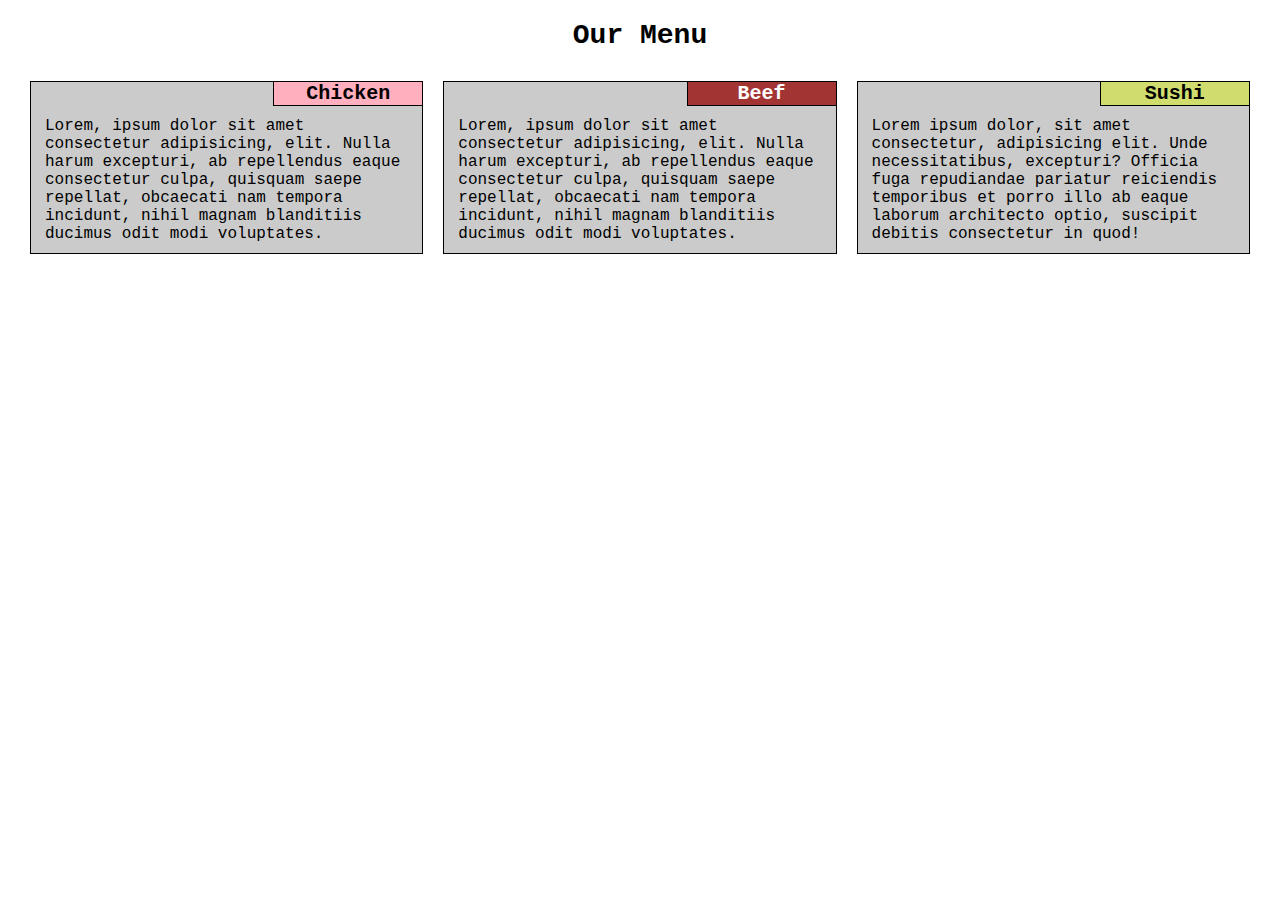
<file: module2-solution/index.html>
<!DOCTYPE html>
<html lang="en">
<head>
	<meta charset="utf-8">
	<meta name="viewport" content="width=device-width, initial-scale=1">
	<title>Module 2 Solution | Arlony Diaz</title>
	<link rel="stylesheet" type="text/css" href="css/styles.css">
</head>
<body>
	<h1 id="title">Our Menu</h1>

	<div class="container">
		<div class="col-lg-4 col-md-6 col-xs-12">
			<div class="content">
				<h2 class="chicken">Chicken</h2>
				<p>Lorem, ipsum dolor sit amet consectetur adipisicing, elit. Nulla harum excepturi, ab repellendus eaque consectetur culpa, quisquam saepe repellat, obcaecati nam tempora incidunt, nihil magnam blanditiis ducimus odit modi voluptates.
				</p>
			</div>
		</div>

		<div class="col-lg-4 col-md-6 col-xs-12">
			<div class="content">
				<h2 class="beef">Beef</h2>
				<p>Lorem, ipsum dolor sit amet consectetur adipisicing, elit. Nulla harum excepturi, ab repellendus eaque consectetur culpa, quisquam saepe repellat, obcaecati nam tempora incidunt, nihil magnam blanditiis ducimus odit modi voluptates.
				</p>
			</div>
		</div>

		<div class="col-lg-4 col-md-12 col-xs-12">
			<div class="content">
				<h2 class="sushi">Sushi</h2>
				<p>Lorem ipsum dolor, sit amet consectetur, adipisicing elit. Unde necessitatibus, excepturi? Officia fuga repudiandae pariatur reiciendis temporibus et porro illo ab eaque laborum architecto optio, suscipit debitis consectetur in quod!
				</p>
			</div>
		</div>

	</div>
</body>
</html>
</file>
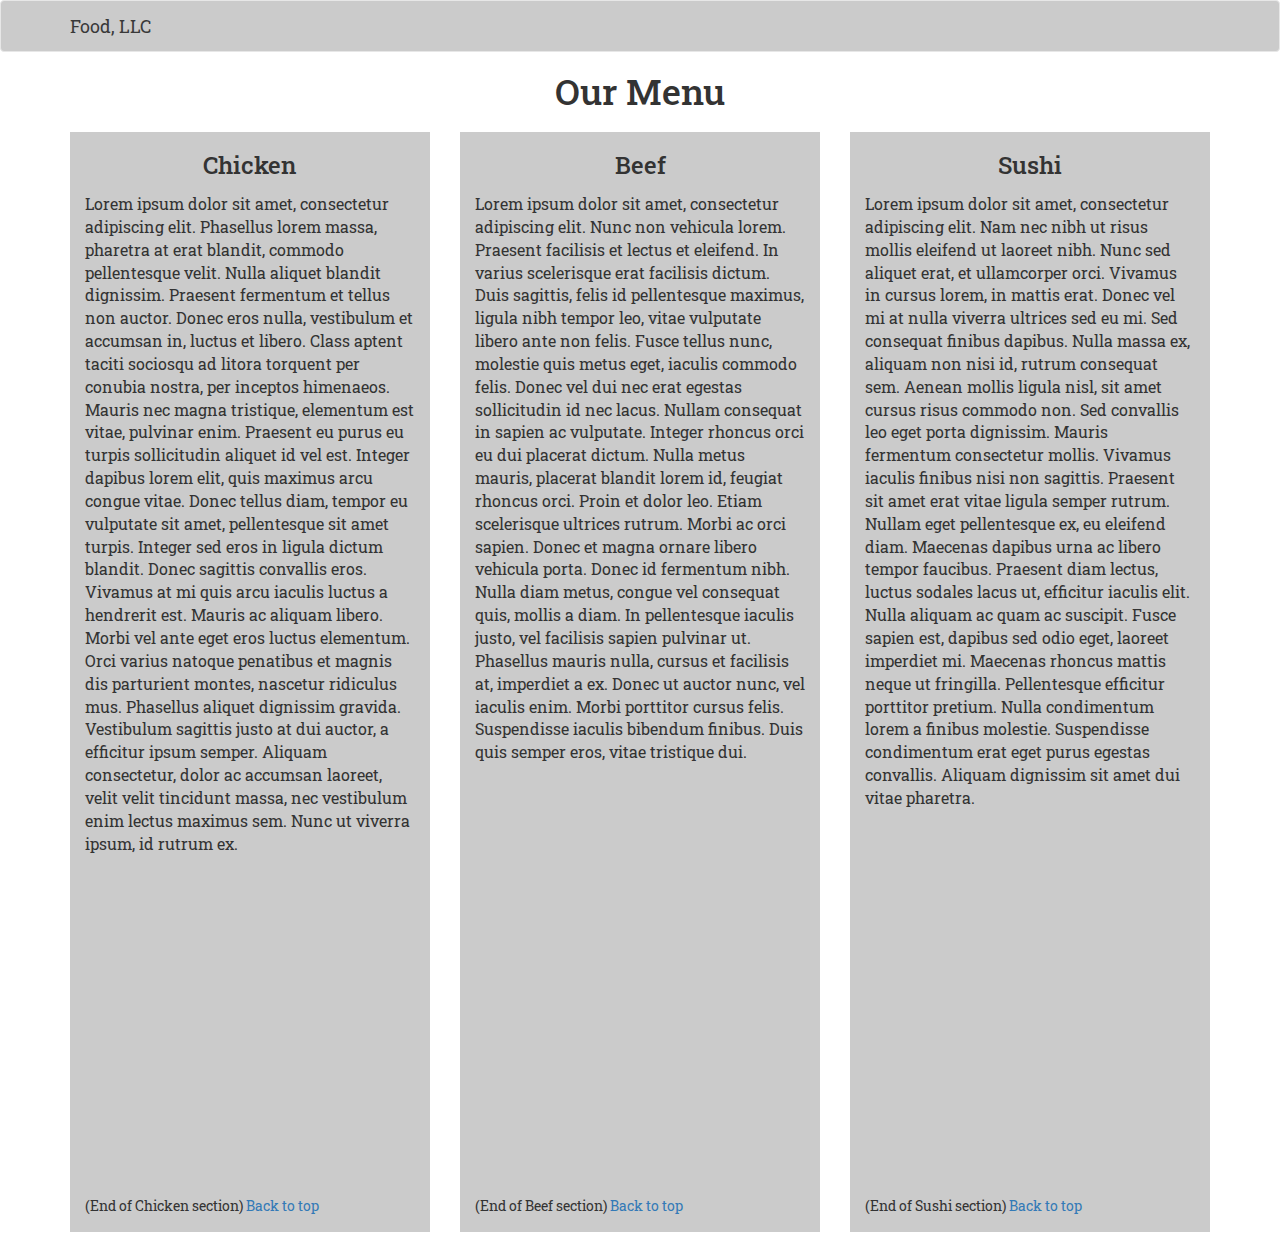
<file: module3-solution/index.html>
<!DOCTYPE html>
<html lang="en">
<head>
	<meta charset="utf-8">
	<meta name="viewport" content="width=device-width, initial-scale=1">
	<title>Module 3 Solution | Arlony Diaz</title>
	<!-- Bootstrap -->
    <link href="css/bootstrap.min.css" rel="stylesheet">
	<link rel="stylesheet" type="text/css" href="css/styles.css">
	<link href="https://fonts.googleapis.com/css2?family=Roboto+Slab&display=swap" rel="stylesheet">
</head>
<body>
	<header>
		<nav id="header-nav" class="navbar navbar-default">
		  <div class="container">
		    <!-- Brand and toggle get grouped for better mobile display -->
		    <div class="navbar-header">
		    	<a class="navbar-brand" href="index.html">Food, LLC</a>
		    	<!-- Hamburger Nav -->
		        <button type="button" class="navbar-toggle collapsed" data-toggle="collapse" data-target="#collapsable-nav" aria-expanded="false">
		        	<span class="sr-only">Toggle navigation</span>
		            <span class="icon-bar"></span>
		            <span class="icon-bar"></span>
		            <span class="icon-bar"></span>
		        </button>
		        <!-- Hamburger Nav --> 		      
		    </div>
		    <!-- Collect the nav links, forms, and other content for toggling -->
		    <div class="collapse navbar-collapse" id="collapsable-nav">
		      <ul class="nav navbar-nav navbar-right">
		      	<li class="visible-xs">
		      		<a href="#chicken" class="text-center">Chicken</a>
	            </li>

	            <li class="visible-xs">
		      		<a href="#beef"  class="text-center">Beef</a>
	            </li>
	            
	            <li class="visible-xs">
		      		<a href="#sushi"  class="text-center">Sushi</a>
	            </li>		        
		      </ul>		
		    </div><!-- /.navbar-collapse -->
		  </div><!-- /.container -->
		</nav>
	</header>
	<h1 id="heading"class="text-center">Our Menu</h1>

	<div class="container">
		<div id="home-tiles" class="row">
			<div class="col-md-4 col-sm-6 col-xs-12">
				<div class="contenido">
					<h3 id="chicken" class="text-center">Chicken</h3>
					<p>Lorem ipsum dolor sit amet, consectetur adipiscing elit. Phasellus lorem massa, pharetra at erat blandit, commodo pellentesque velit. Nulla aliquet blandit dignissim. Praesent fermentum et tellus non auctor. Donec eros nulla, vestibulum et accumsan in, luctus et libero. Class aptent taciti sociosqu ad litora torquent per conubia nostra, per inceptos himenaeos. Mauris nec magna tristique, elementum est vitae, pulvinar enim. Praesent eu purus eu turpis sollicitudin aliquet id vel est. Integer dapibus lorem elit, quis maximus arcu congue vitae. Donec tellus diam, tempor eu vulputate sit amet, pellentesque sit amet turpis.

					Integer sed eros in ligula dictum blandit. Donec sagittis convallis eros. Vivamus at mi quis arcu iaculis luctus a hendrerit est. Mauris ac aliquam libero. Morbi vel ante eget eros luctus elementum. Orci varius natoque penatibus et magnis dis parturient montes, nascetur ridiculus mus. Phasellus aliquet dignissim gravida. Vestibulum sagittis justo at dui auctor, a efficitur ipsum semper. Aliquam consectetur, dolor ac accumsan laoreet, velit velit tincidunt massa, nec vestibulum enim lectus maximus sem. Nunc ut viverra ipsum, id rutrum ex.
					</p>
					<div class="back-text">
						<span>(End of Chicken section)</span><a href="#heading"> Back to top</a>						
					</div>					
				</div>				
			</div>

			<div class="col-md-4 col-sm-6 col-xs-12">
				<div class="contenido">
					<h3 id="beef" class="text-center">Beef</h3>
					<p>Lorem ipsum dolor sit amet, consectetur adipiscing elit. Nunc non vehicula lorem. Praesent facilisis et lectus et eleifend. In varius scelerisque erat facilisis dictum. Duis sagittis, felis id pellentesque maximus, ligula nibh tempor leo, vitae vulputate libero ante non felis. Fusce tellus nunc, molestie quis metus eget, iaculis commodo felis. Donec vel dui nec erat egestas sollicitudin id nec lacus. Nullam consequat in sapien ac vulputate. Integer rhoncus orci eu dui placerat dictum.

					Nulla metus mauris, placerat blandit lorem id, feugiat rhoncus orci. Proin et dolor leo. Etiam scelerisque ultrices rutrum. Morbi ac orci sapien. Donec et magna ornare libero vehicula porta. Donec id fermentum nibh. Nulla diam metus, congue vel consequat quis, mollis a diam. In pellentesque iaculis justo, vel facilisis sapien pulvinar ut. Phasellus mauris nulla, cursus et facilisis at, imperdiet a ex. Donec ut auctor nunc, vel iaculis enim. Morbi porttitor cursus felis. Suspendisse iaculis bibendum finibus. Duis quis semper eros, vitae tristique dui.
					</p>
					<div class="back-text">
						<span>(End of Beef section)</span><a href="#heading"> Back to top</a>						
					</div>		 
				</div>				
			</div>

			<div class="col-md-4 col-sm-12 col-xs-12">
				<div class="contenido">
					<h3 id="sushi" class="text-center">Sushi</h3>
					<p>Lorem ipsum dolor sit amet, consectetur adipiscing elit. Nam nec nibh ut risus mollis eleifend ut laoreet nibh. Nunc sed aliquet erat, et ullamcorper orci. Vivamus in cursus lorem, in mattis erat. Donec vel mi at nulla viverra ultrices sed eu mi. Sed consequat finibus dapibus. Nulla massa ex, aliquam non nisi id, rutrum consequat sem. Aenean mollis ligula nisl, sit amet cursus risus commodo non. Sed convallis leo eget porta dignissim. Mauris fermentum consectetur mollis. Vivamus iaculis finibus nisi non sagittis.

					Praesent sit amet erat vitae ligula semper rutrum. Nullam eget pellentesque ex, eu eleifend diam. Maecenas dapibus urna ac libero tempor faucibus. Praesent diam lectus, luctus sodales lacus ut, efficitur iaculis elit. Nulla aliquam ac quam ac suscipit. Fusce sapien est, dapibus sed odio eget, laoreet imperdiet mi. Maecenas rhoncus mattis neque ut fringilla. Pellentesque efficitur porttitor pretium. Nulla condimentum lorem a finibus molestie. Suspendisse condimentum erat eget purus egestas convallis. Aliquam dignissim sit amet dui vitae pharetra.
					</p>
					<div class="back-text">
						<span>(End of Sushi section)</span><a href="#heading"> Back to top</a>						
					</div>		 
				</div>
			</div>
		</div><!-- end row -->
	</div><!-- end container -->
	<!-- jQuery (necessary for Bootstrap's JavaScript plugins) -->
    <script src="https://ajax.googleapis.com/ajax/libs/jquery/1.12.4/jquery.min.js"></script>
    <!-- Include all compiled plugins (below), or include individual files as needed -->
    <script src="js/bootstrap.min.js"></script>
</body>
</html>
</file>
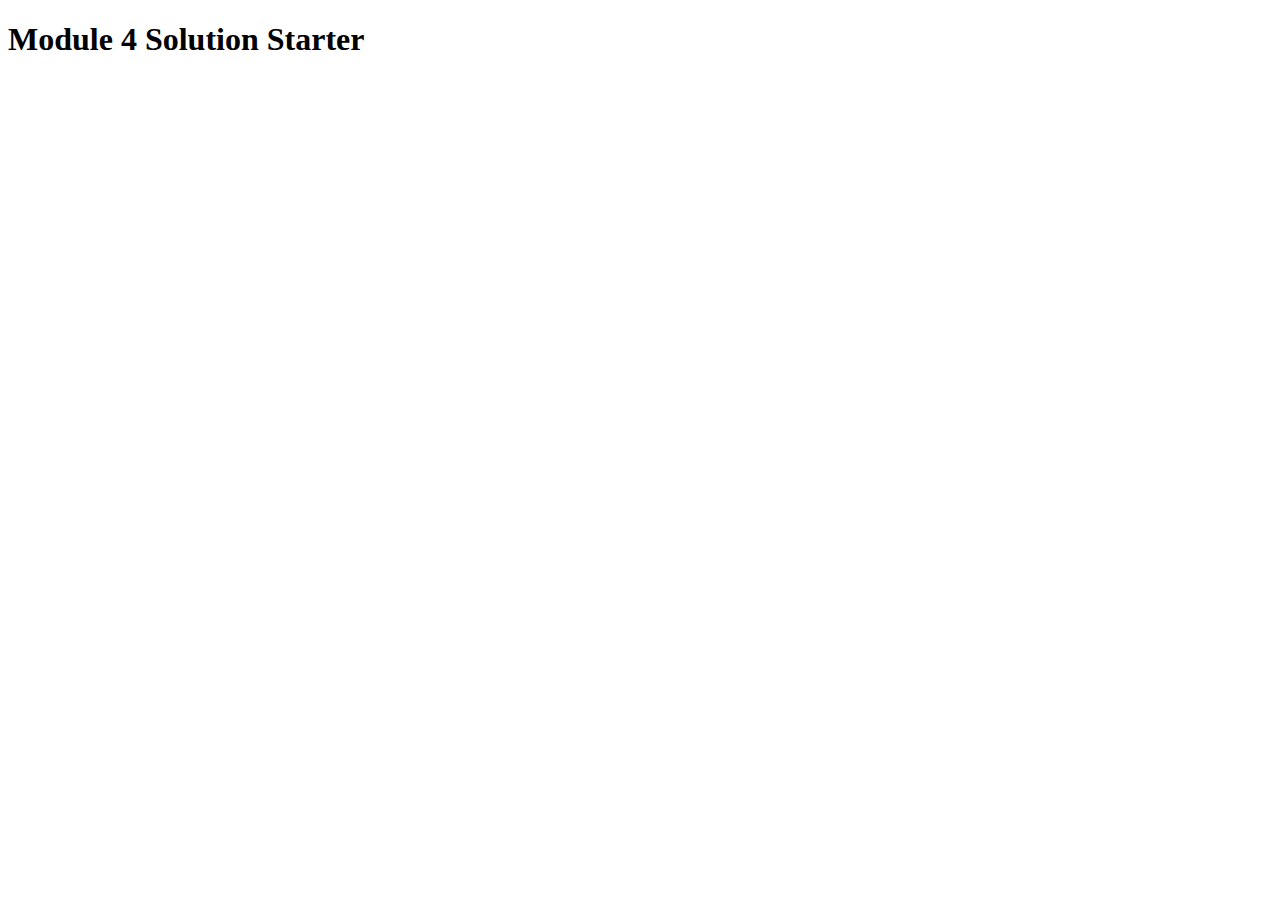
<file: module4-solution/index.html>
<!DOCTYPE html>
<html>
<head>
  <meta charset="utf-8">
  <title>Module 4 Solution | Arlony Diaz</title>
  <script>
    var names = []; // DO NOT REMOVE
  </script>
  <script src="SpeakHello.js"></script>
  <script src="SpeakGoodBye.js"></script>
  <script src="script.js"></script>
</head>
<body>
  <h1>Module 4 Solution Starter</h1>
</body>
</html>
</file>
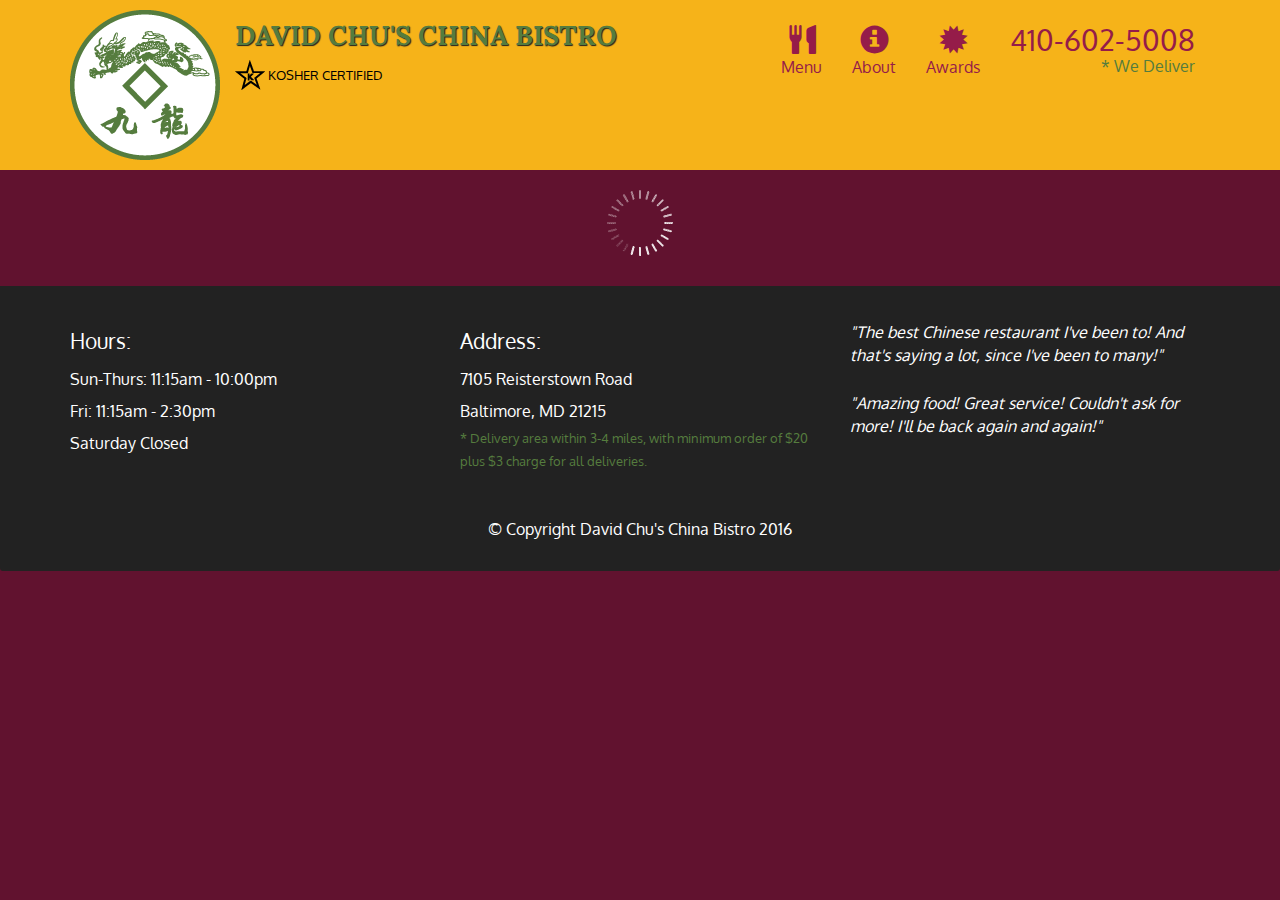
<file: module5-solution/index.html>
<!doctype html>
<html lang="en">
  <head>
    <meta charset="utf-8">
    <meta http-equiv="X-UA-Compatible" content="IE=edge">
    <meta name="viewport" content="width=device-width, initial-scale=1">
    <title>David Chu's China Bistro</title>
    <link rel="stylesheet" href="css/bootstrap.min.css">
    <link rel="stylesheet" href="css/styles.css">
    <link href='https://fonts.googleapis.com/css?family=Oxygen:400,300,700' rel='stylesheet' type='text/css'>
    <link href='https://fonts.googleapis.com/css?family=Lora' rel='stylesheet' type='text/css'>
  </head>
<body>
  <header>
    <nav id="header-nav" class="navbar navbar-default">
      <div class="container">
        <div class="navbar-header">
          <a href="index.html" class="pull-left visible-md visible-lg">
            <div id="logo-img" alt="Logo image"></div>
          </a>

          <div class="navbar-brand">
            <a href="index.html"><h1>David Chu's China Bistro</h1></a>
            <p>
              <img src="images/star-k-logo.png" alt="Kosher certification">
              <span>Kosher Certified</span>
            </p>
          </div>

          <button id="navbarToggle" type="button" class="navbar-toggle collapsed" data-toggle="collapse" data-target="#collapsable-nav" aria-expanded="false">
            <span class="sr-only">Toggle navigation</span>
            <span class="icon-bar"></span>
            <span class="icon-bar"></span>
            <span class="icon-bar"></span>
          </button>
        </div>
        
        <div id="collapsable-nav" class="collapse navbar-collapse">
           <ul id="nav-list" class="nav navbar-nav navbar-right">
            <li id="navHomeButton" class="visible-xs active">
              <a href="index.html">
                <span class="glyphicon glyphicon-home"></span> Home</a>
            </li>
            <li id="navMenuButton">
              <a href="#" onclick="$dc.loadMenuCategories();">
                <span class="glyphicon glyphicon-cutlery"></span><br class="hidden-xs"> Menu</a>
            </li>
            <li>
              <a href="#">
                <span class="glyphicon glyphicon-info-sign"></span><br class="hidden-xs"> About</a>
            </li>
            <li>
              <a href="#">
                <span class="glyphicon glyphicon-certificate"></span><br class="hidden-xs"> Awards</a>
            </li>
            <li id="phone" class="hidden-xs">
              <a href="tel:410-602-5008">
                <span>410-602-5008</span></a><div>* We Deliver</div>
            </li>
          </ul><!-- #nav-list -->
        </div><!-- .collapse .navbar-collapse -->
      </div><!-- .container -->
    </nav><!-- #header-nav -->
  </header>

  <div id="call-btn" class="visible-xs">
    <a class="btn" href="tel:410-602-5008">
    <span class="glyphicon glyphicon-earphone"></span>
    410-602-5008
    </a>
  </div>
  <div id="xs-deliver" class="text-center visible-xs">* We Deliver</div>

  <div id="main-content" class="container"></div>

  <footer class="panel-footer">
    <div class="container">
      <div class="row">
        <section id="hours" class="col-sm-4">
          <span>Hours:</span><br>
          Sun-Thurs: 11:15am - 10:00pm<br>
          Fri: 11:15am - 2:30pm<br>
          Saturday Closed
          <hr class="visible-xs">
        </section>
        <section id="address" class="col-sm-4">
          <span>Address:</span><br>
          7105 Reisterstown Road<br>
          Baltimore, MD 21215
          <p>* Delivery area within 3-4 miles, with minimum order of $20 plus $3 charge for all deliveries.</p>
          <hr class="visible-xs">
        </section>
        <section id="testimonials" class="col-sm-4">
          <p>"The best Chinese restaurant I've been to! And that's saying a lot, since I've been to many!"</p>
          <p>"Amazing food! Great service! Couldn't ask for more! I'll be back again and again!"</p>
        </section>
      </div>
      <div class="text-center">&copy; Copyright David Chu's China Bistro 2016</div>
    </div>
  </footer>

  <!-- jQuery (Bootstrap JS plugins depend on it) -->
  <script src="js/jquery-2.1.4.min.js"></script>
  <script src="js/bootstrap.min.js"></script>
  <script src="js/ajax-utils.js"></script>
  <script src="js/script.js"></script>
</body>
</html>
</file>
<file: module2-solution/css/styles.css>
/********** Base styles **********/
*{
	box-sizing: border-box;
	margin: 0px;
	padding: 0px;
}
body{
	font-family: courier, monospace;
	font-size: 1em;
}
#title{
	text-align: center;
	margin-top: 20px;
	font-size: 175%;
}


p{
	margin: 35px 14px 10px 14px;
}
.content{
	box-sizing: border-box;
	position: relative;	
	background-color: #CBCBCB;
	border: 1px solid black;
	margin: 10px;
}
.chicken, .beef, .sushi{
	position: absolute;
	right: -1px;
	top: -1px;
	width: 150px;
	border: 1px solid black;
	text-align: center;
	font-size: 125%;
}
.chicken{	
	background-color: #FFAFBD;
}
.beef{
	background-color: #A33434;
	color: white;
}
.sushi{
	background-color: #D0DC6E;
}
.container{
	width: 100%;
	padding: 20px;
}


@media(max-width: 767px){
	.col-xs-12{
		float: left;
		width: 100%;
	}
	.container{
		padding: 20px 30px 20px 50px;
	}

}

/********** Medium devices only **********/
@media (min-width: 768px) and (max-width: 991px) {
	.col-md-6, .col-md-12{
		float: left;
	}
	.col-md-6{
		width: 50%;
	}
	.col-md-12{
		width: 100%;
	}	
	
}

/********** Large devices only **********/
@media(min-width: 992px){
	.col-lg-4{
		float: left;
		width: 33.33%;
	}
	
}
</file>
<file: module3-solution/css/styles.css>
/********** Base styles **********/
body{
	font-family: 'Roboto Slab', serif;
	font-size: 16px;
}

#header-nav{
	background-color: #CBCBCB;
}
.navbar-default .navbar-brand {
    color: #393939;
}
#heading{
	margin-bottom: 20px;
}
.contenido{
	background-color: #CBCBCB;	
	margin-bottom: 15px;
	position: relative;
	overflow: hidden;
	height: 850px;
}
.contenido > p,
.contenido > span,
.contenido > a,
.back-text {
	margin: 15px;
}
.back-text{
	font-size: 90%;
	position: absolute;
	bottom: 0;
	width: 100%;
}


@media(max-width: 767px){
	.contenido{
		height: 1100px;
	}
}

/********** Medium devices only **********/
@media (min-width: 768px) and (max-width: 991px) {
		
}

/********** Large devices only **********/
@media(min-width: 992px){
	.contenido{
		height: 1100px;
	}
}
@media(min-width: 1200px){
	
}
</file>
<file: module5-solution/css/styles.css>
body {
  font-size: 16px;
  color: #fff;
  background-color: #61122f;
  font-family: 'Oxygen', sans-serif;
}

/** HEADER **/
#header-nav {
  background-color: #f6b319;
  border-radius: 0;
  border: 0;
}

#logo-img {
  background: url('../images/restaurant-logo_large.png') no-repeat;
  width: 150px;
  height: 150px;
  margin: 10px 15px 10px 0;
}

.navbar-brand {
  padding-top: 25px;
}
.navbar-brand h1 { /* Restaurant name */
  font-family: 'Lora', serif;
  color: #557c3e;
  font-size: 1.5em;
  text-transform: uppercase;
  font-weight: bold;
  text-shadow: 1px 1px 1px #222;
  margin-top: 0;
  margin-bottom: 0;
  line-height: .75;
}
.navbar-brand a:hover, .navbar-brand a:focus {
  text-decoration: none;
}
.navbar-brand p { /* Kosher cert */
  color: #000;
  text-transform: uppercase;
  font-size: .7em;
  margin-top: 15px;
}
.navbar-brand p span { /* Star-K */
  vertical-align: middle;
}

#nav-list {
  margin-top: 10px;
}
#nav-list a {
  color: #951C49;
  text-align: center;
}
#nav-list a:hover {
  background: #E7E7E7;
}
#nav-list a span {
  font-size: 1.8em;
}

#phone {
  margin-top: 5px;
}
#phone a { /* Phone number */
  text-align: right;
  padding-bottom: 0;
}
#phone div { /* We Deliver */
  color: #557c3e;
  text-align: right;
  padding-right: 15px;
}

.navbar-header button.navbar-toggle, .navbar-header .icon-bar {
  border: 1px solid #61122f;
}
.navbar-header button.navbar-toggle {
  clear: both;
  margin-top: -30px;
}
/* END HEADER */

/* FOOTER */
.panel-footer {
  margin-top: 30px;
  padding-top: 35px;
  padding-bottom: 30px;
  background-color: #222;
  border-top: 0;
}
.panel-footer div.row {
  margin-bottom: 35px;
}
#hours, #address {
  line-height: 2;
}
#hours > span, #address > span {
  font-size: 1.3em;
}
#address p {
  color: #557c3e;
  font-size: .8em;
  line-height: 1.8;
}
#testimonials {
  font-style: italic;
}
#testimonials p:nth-child(2) {
  margin-top: 25px;
}
/* END FOOTER */



/* HOME PAGE */
.container .jumbotron {
  box-shadow: 0 0 50px #3F0C1F;
  border: 2px solid #3F0C1F;
}

#menu-tile, #specials-tile, #map-tile {
  height: 250px;
  width: 100%;
  margin-bottom: 15px;
  position: relative;
  border: 2px solid #3F0C1F;
  overflow: hidden;
}
#menu-tile:hover, #specials-tile:hover, #map-tile:hover {
  box-shadow: 0 1px 5px 1px #cccccc;
}
#menu-tile {
  background: url('../images/menu-tile.jpg') no-repeat;
  background-position: center;
}
#specials-tile {
  background: url('../images/specials-tile.jpg') no-repeat;
  background-position: center;
}
#menu-tile span, #specials-tile span, #map-tile span {
  position: absolute;
  bottom: 0;
  right: 0;
  width: 100%;
  text-align: center;
  font-size: 1.6em;
  text-transform: uppercase;
  background-color: #000;
  color: #fff;
  opacity: .8;
}
/* END HOME PAGE */

/* MENU CATEGORIES PAGE */
.category-tile { 
  position: relative;
  border: 2px solid #3F0C1F;
  overflow: hidden;
  width: 200px;
  height: 200px;
  margin: 0 auto 15px;
}
.category-tile span {
  position: absolute;
  bottom: 0;
  right: 0;
  width: 100%;
  text-align: center;
  font-size: 1.2em;
  text-transform: uppercase;
  background-color: #000;
  color: #fff;
  opacity: .8;
}
.category-tile:hover {
  box-shadow: 0 1px 5px 1px #cccccc;
}

#menu-categories-title + div {
  margin-bottom: 50px;
}
/* END MENU CATEGORIES PAGE */

/* SINGLE CATEGORY PAGE */
.menu-item-tile {
  margin-bottom: 25px;
}
.menu-item-tile hr {
  width: 80%;
}
.menu-item-tile .menu-item-price {
  font-size: 1.1em;
  text-align: right;
  margin-top: -15px;
  margin-right: -15px;
}
.menu-item-tile .menu-item-price span {
  font-size: .6em;
}
.menu-item-photo {
  position: relative;
  border: 2px solid #3F0C1F; 
  overflow: hidden;
  padding: 0;
  margin-right: -15px;
  margin-left: auto;
  margin-bottom: 20px;
  max-width: 250px;
}
.menu-item-photo div {
  position: absolute;
  bottom: 0;
  right: 0;
  width: 80px;
  background-color: #557c3e;
  text-align: center;
}
.menu-item-description {
  padding-right: 30px;
}
h3.menu-item-title {
  margin: 0 0 10px;
}
.menu-item-details {
  font-size: .9em;
  font-style: italic;
}
/* END SINGLE CATEGORY PAGE */


/********** Large devices only **********/
@media (min-width: 1200px) {
  .container .jumbotron {
    background: url('../images/jumbotron_1200.jpg') no-repeat;
    height: 675px;
  }
}

/********** Medium devices only **********/
@media (min-width: 992px) and (max-width: 1199px) {
  /* Header */
  #logo-img {
    background: url('../images/restaurant-logo_medium.png') no-repeat;
    width: 100px;
    height: 100px;
    margin: 5px 5px 5px 0;
  }
  /* End Header */

  /* Home Page */
  .container .jumbotron {
    background: url('../images/jumbotron_992.jpg') no-repeat;
    height: 558px;
  }
  /* End Home Page */
}

/********** Small devices only **********/
@media (min-width: 768px) and (max-width: 991px) {
  /* Home Page */
  .container .jumbotron {
    background: url('../images/jumbotron_768.jpg') no-repeat;
    height: 432px;
  }
  /* End Home Page */
}

/********** Extra small devices only **********/
@media (max-width: 767px) {
  /* Header */
  .navbar-brand {
    padding-top: 10px;
    height: 80px;
  }
  .navbar-brand h1 { /* Restaurant name */
    padding-top: 10px;
    font-size: 5vw; /* 1vw = 1% of viewport width */
  }
  .navbar-brand p { /* Kosher cert */
    font-size: .6em;
    margin-top: 12px;
  }
  .navbar-brand p img { /* Star-K */
    height: 20px;
  }

  #collapsable-nav a { /* Collapsed nav menu text */
    font-size: 1.2em;
  }
  #collapsable-nav a span { /* Collapsed nav menu glyph */
    font-size: 1em;
    margin-right: 5px;
  }

  #call-btn > a {
    font-size: 1.5em;
    display: block;
    margin: 0 20px;
    padding: 10px;
    border: 2px solid #fff;
    background-color: #f6b319;
    color: #951c49;
  }
  #xs-deliver {
    margin-top: 5px;
    font-size: .7em;
    letter-spacing: .1em;
    text-transform: uppercase;
  }
  /* End Header */

  /* Footer */
  .panel-footer section {
    margin-bottom: 30px;
    text-align: center;
  }
  .panel-footer section:nth-child(3) {
    margin-bottom: 0; /* margin already exists on the whole row */
  }
  .panel-footer section hr {
    width: 50%;
  }
  /* End Footer */

  /* Home Page */
  .container .jumbotron {
    margin-top: 30px;
    padding: 0;
  }
  #menu-tile, #specials-tile {
    width: 360px;
    margin: 0 auto 15px;
  }

  .menu-item-photo {
    margin-right: auto;
  }
  .menu-item-tile .menu-item-price {
    text-align: center;
  }
  .menu-item-description {
    text-align: center;;
  }
}


/********** Super extra small devices Only :-) (e.g., iPhone 4) **********/
@media (max-width: 479px) {
  /* Header */
  .navbar-brand h1 { /* Restaurant name */
    padding-top: 5px;
    font-size: 6vw;
  }
  /* End Header */
  
  /* Home page */
  #menu-tile, #specials-tile {
    width: 280px;
    margin: 0 auto 15px;
  }

  .col-xxs-12 {
    position: relative;
    min-height: 1px;
    padding-right: 15px;
    padding-left: 15px;
    float: left;
    width: 100%;
  }
}
</file>
